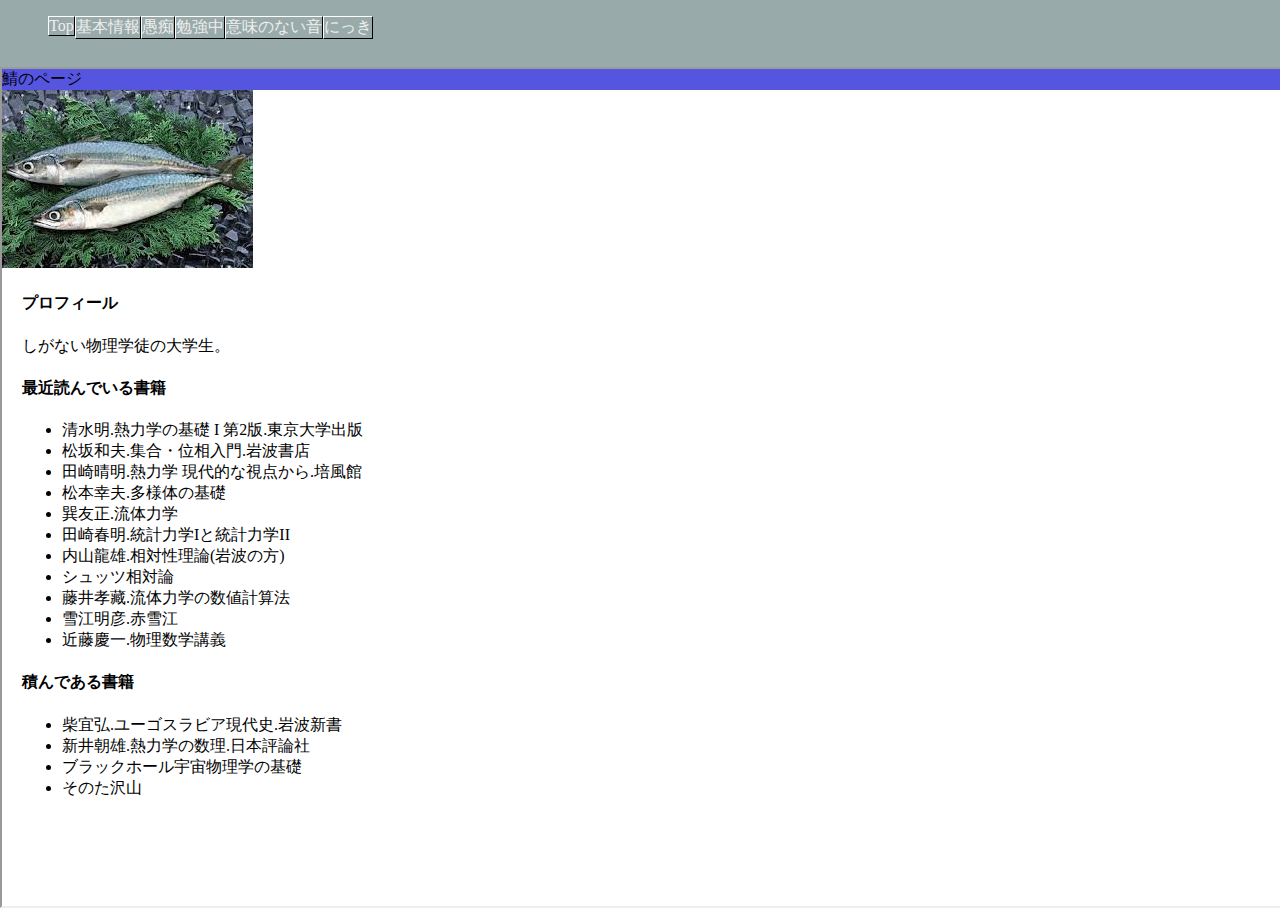
<file: index.html>
<!DOCTYPE html>
<html  lang = "ja">
<head>
	<meta charset = "UTF-8">
	<link rel="stylesheet" href="./css/stylesheet.css">
	<title> 鯖のページ</title>
	<link rel="icon" typa="image/png" href="img/favicon.png" >
</head>

<body class="class_zero_mar" id="id_index">

	<header>
		<iframe class="class_iframe" id = "menu" name="menu" src = "menu.html"  ></iframe>
	</header>

	<div width="90vw">
	<iframe class="class_iframe" id="id_main" name="main" src ="main.html" scrollg = "auto" text-align:right>
	</iframe>
	</div>
	</body>
</html>
</file>
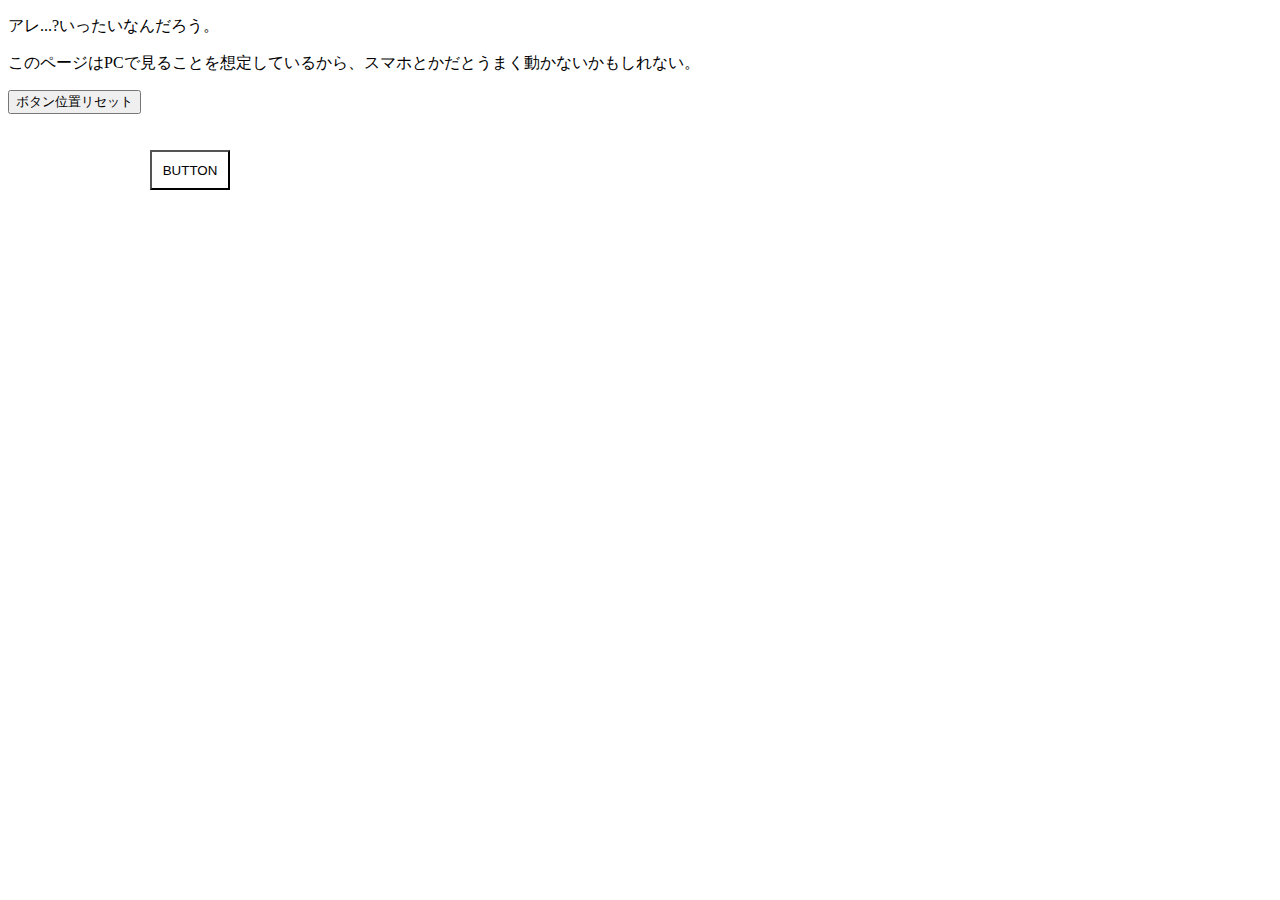
<file: button_runaway.html>
<!DOCTYPE html>

<html lang="ja">
<head>
	<title></title>
	<style type="text/css">
		#id_btn {
			position: absolute;
			/* left: 40px; */
			/* top: 80px; */
			width: 80px;
			height: 40px;
		}
	</style>
	<script src="./js/button_runaway.js" defer></script>
</head>
<body>
<p>アレ...?いったいなんだろう。</p>
<p>このページはPCで見ることを想定しているから、スマホとかだとうまく動かないかもしれない。</p>
<table border="0" id="id_table">
<caption id="id_cap"></caption>
<tr>
	<td>
			<div id="id_div" >
			<input id="id_btn" type="button" value="BUTTON" style="background-color: white; left: 150px; top:150px;">
		</div>
	</td>
</tr>
<tr>
	<div >
		<input id="res_btn" type="button" value="ボタン位置リセット" >
	</div>
</tr>
</table>

</body>
</html>
</file>
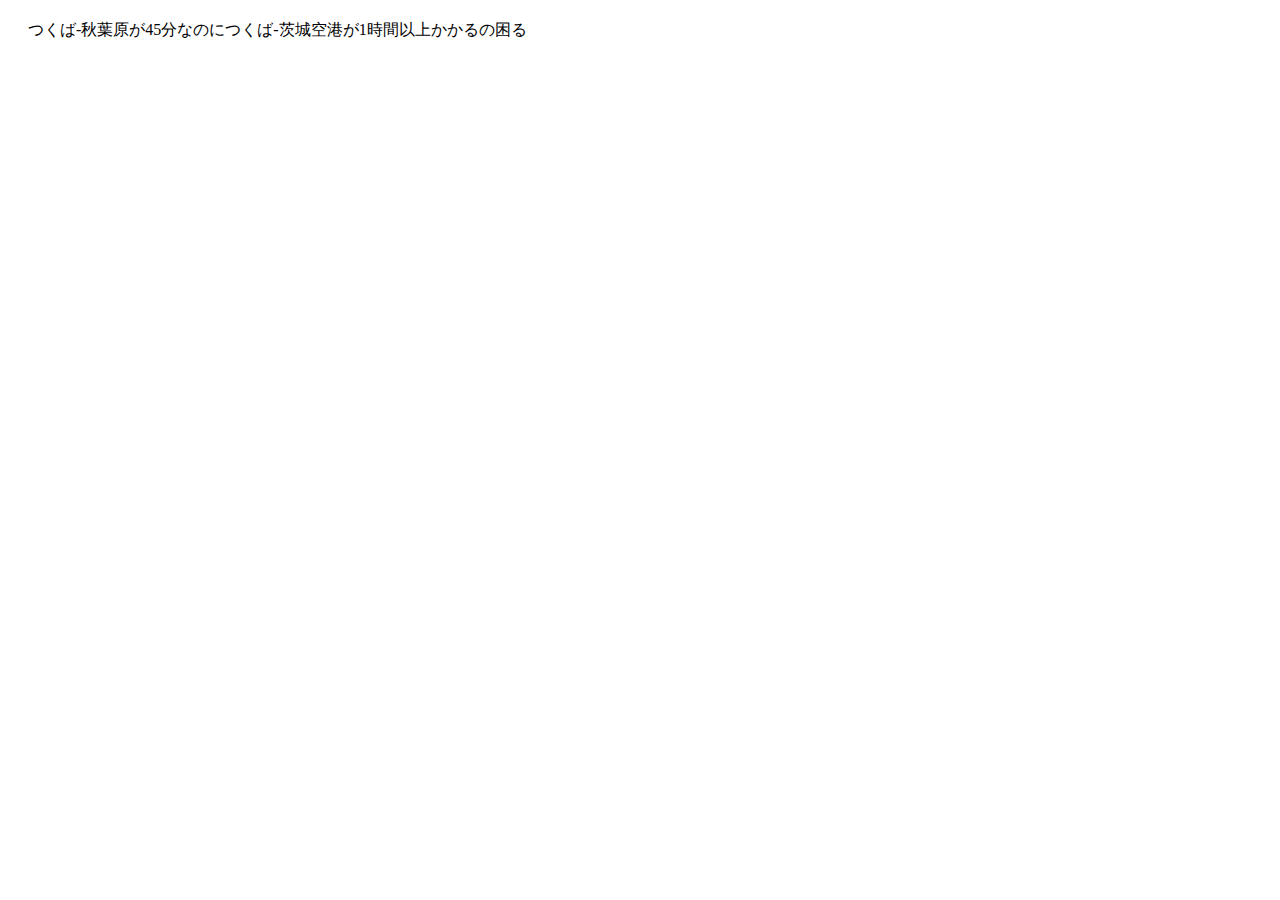
<file: gemecker.html>
<!DOCTYPE html>
<head>
	<link rel="stylesheet" href="./css/stylesheet.css">
</head>
<html lang="ja">
<body class="class_zore_mar">
	<article>
		<p>つくば-秋葉原が45分なのにつくば-茨城空港が1時間以上かかるの困る</p>
	</article>
</body>
</html>
</file>
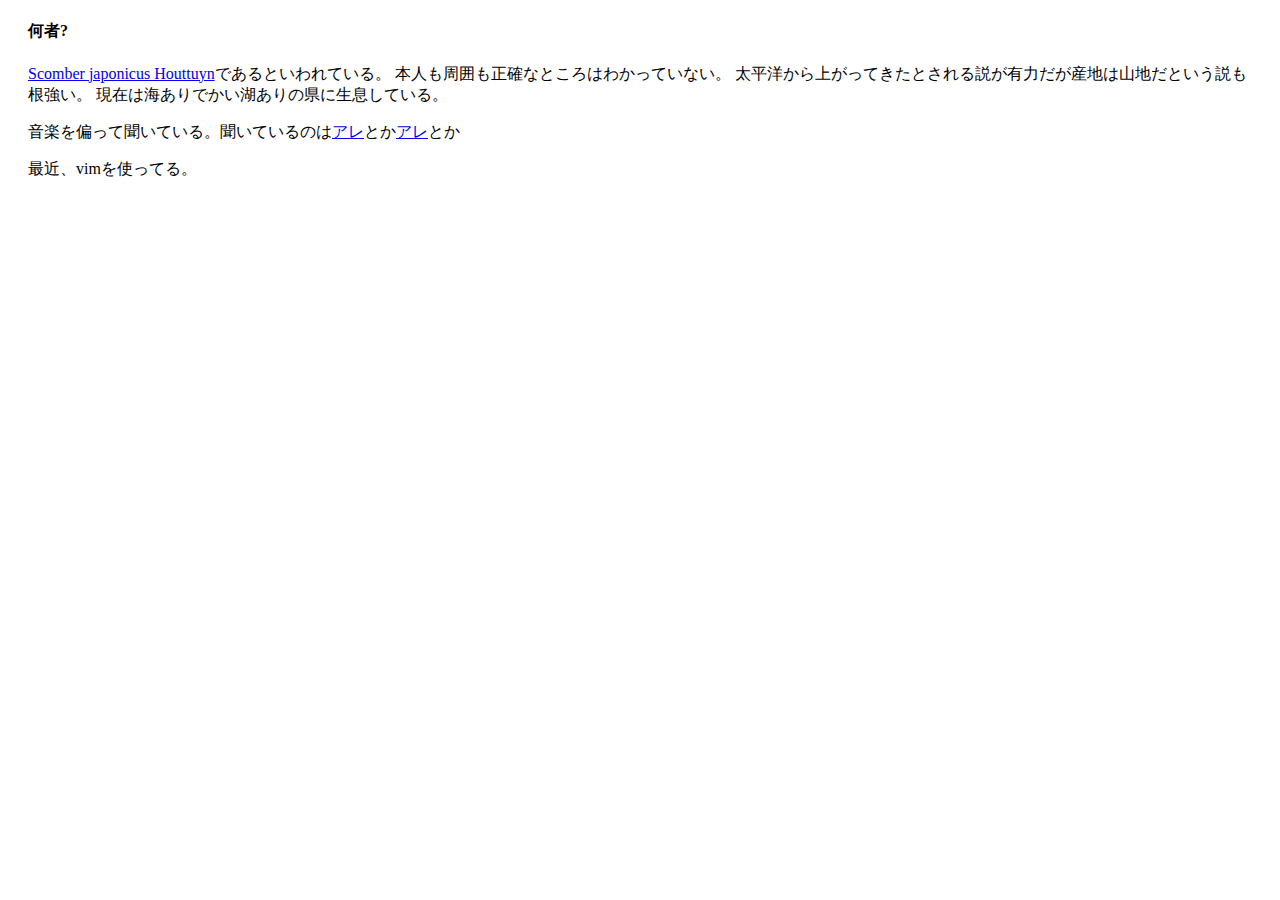
<file: info.html>
<!DOCTYPE html>
<head>
	<html lang=ja>
	<link rel="stylesheet" href="./css/stylesheet.css">
</head>
<body>
	<article>
		<h4>何者?</h4>
		<p><a rel="noopener noreffer" href="https://zukan.com/fish/internal81 " target="_blank">Scomber japonicus Houttuyn</a>であるといわれている。
		本人も周囲も正確なところはわかっていない。
		太平洋から上がってきたとされる説が有力だが産地は山地だという説も根強い。
		現在は海ありでかい湖ありの県に生息している。</p>
			<p>音楽を偏って聞いている。聞いているのは<a href="./button_runaway/button_runaway.html">アレ</a>とか<a href="./button_runaway/button_runaway.html">アレ</a>とか</p>
			<p>最近、vimを使ってる。</p>
	<article>

</body>


</html>
</file>
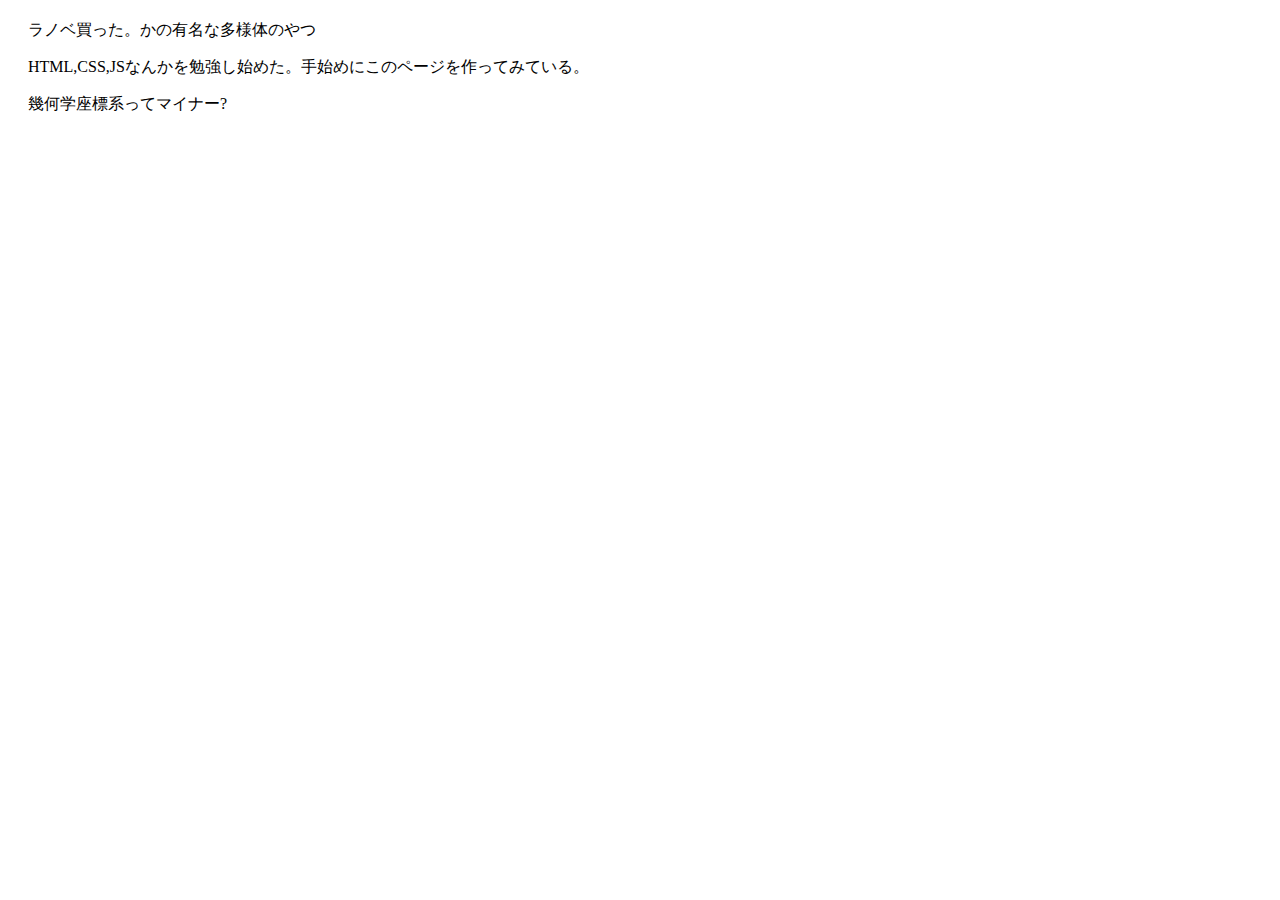
<file: lernen.html>
<!DOCTYPE html>
<head>
	<html lang="ja">
	<link rel="stylesheet" href="./css/stylesheet.css">
</head>
<body>
	<article>
		<p>ラノベ買った。かの有名な多様体のやつ</p>
		<p>HTML,CSS,JSなんかを勉強し始めた。手始めにこのページを作ってみている。</p>
		<p>幾何学座標系ってマイナー?</p>
	</article>
</body>


</html>
</file>
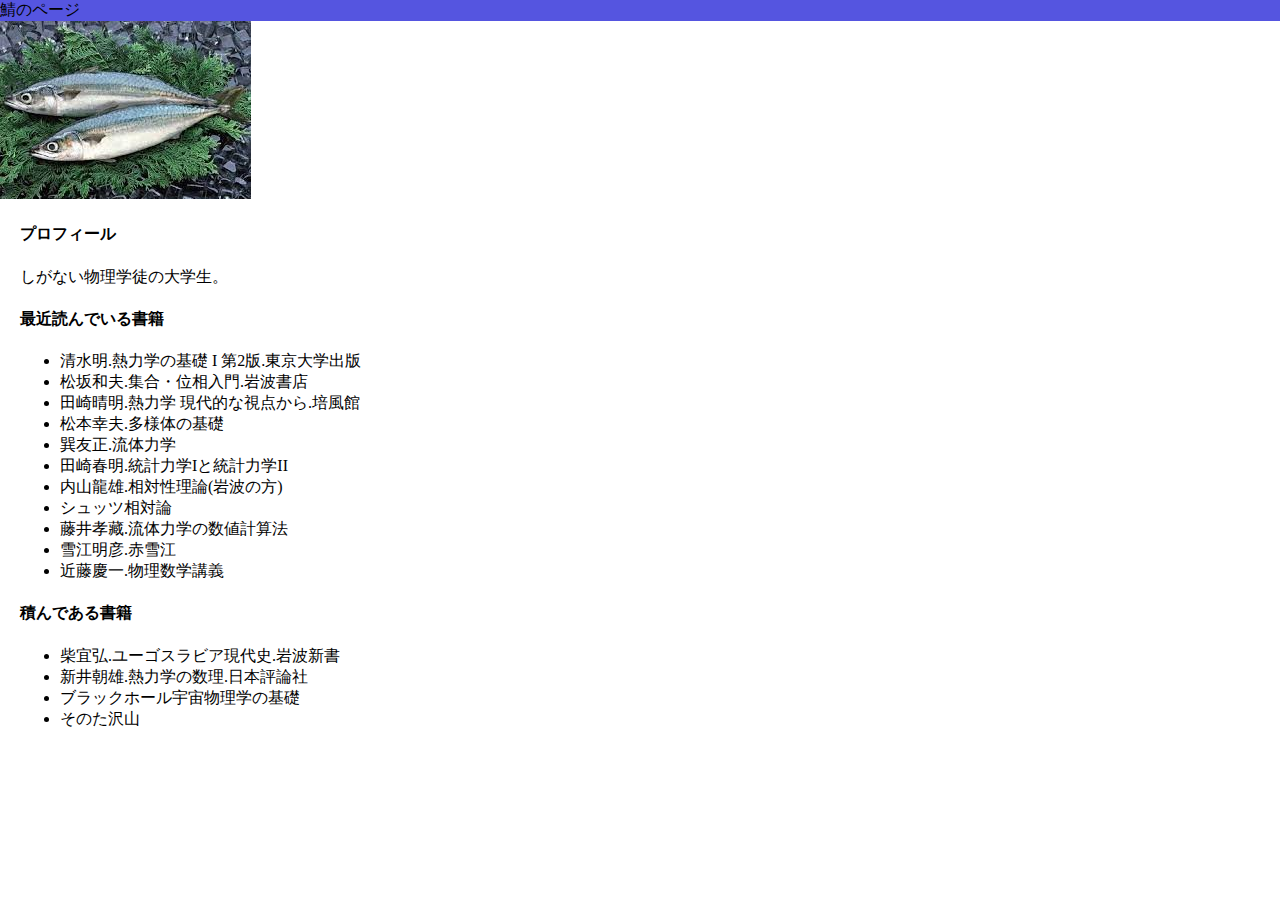
<file: main.html>
<!DOCTYPE html>
<head>
	<html lang="ja">
	<meta charset = "UTF-8">
	<link rel="stylesheet" href="./css/stylesheet.css">
	<style type = "text/css">
		h1{
			background-color: #1133ff;
		}
		header{
		background-color: #5555e0;
		}
	</style>
	<title> 鯖のページ</title>
</head>

<body class="class_zero_mar">
	<header class="class_zero_mar">
		鯖のページ
	</header>
	<a ><img src  = "img/saba.jpg" alt = "自分の画像"></a>
	<br>
	<article>
		<h4>プロフィール</h4>
		<p>しがない物理学徒の大学生。</p>

		<h4>最近読んでいる書籍</h4>
		<ul>
			<li>清水明.熱力学の基礎 I 第2版.東京大学出版</li>
			<li>松坂和夫.集合・位相入門.岩波書店</li>
			<li>田崎晴明.熱力学 現代的な視点から.培風館</li>
			<li>松本幸夫.多様体の基礎 </li>
			<li>巽友正.流体力学 </li>
			<li>田崎春明.統計力学Iと統計力学II </li>
			<li>内山龍雄.相対性理論(岩波の方) </li>
			<li>シュッツ相対論 </li>
			<li>藤井孝藏.流体力学の数値計算法 </li>
			<li>雪江明彦.赤雪江 </li>
			<li>近藤慶一.物理数学講義 </li>
		</ul>
		<h4>積んである書籍</h4>
		<ul>
			<li>柴宜弘.ユーゴスラビア現代史.岩波新書</li>
			<li>新井朝雄.熱力学の数理.日本評論社</li>
			<li>ブラックホール宇宙物理学の基礎 </li>
			<li>そのた沢山 </li>
		</ul>
	<article>
 <br>
</body>
</html>
</file>
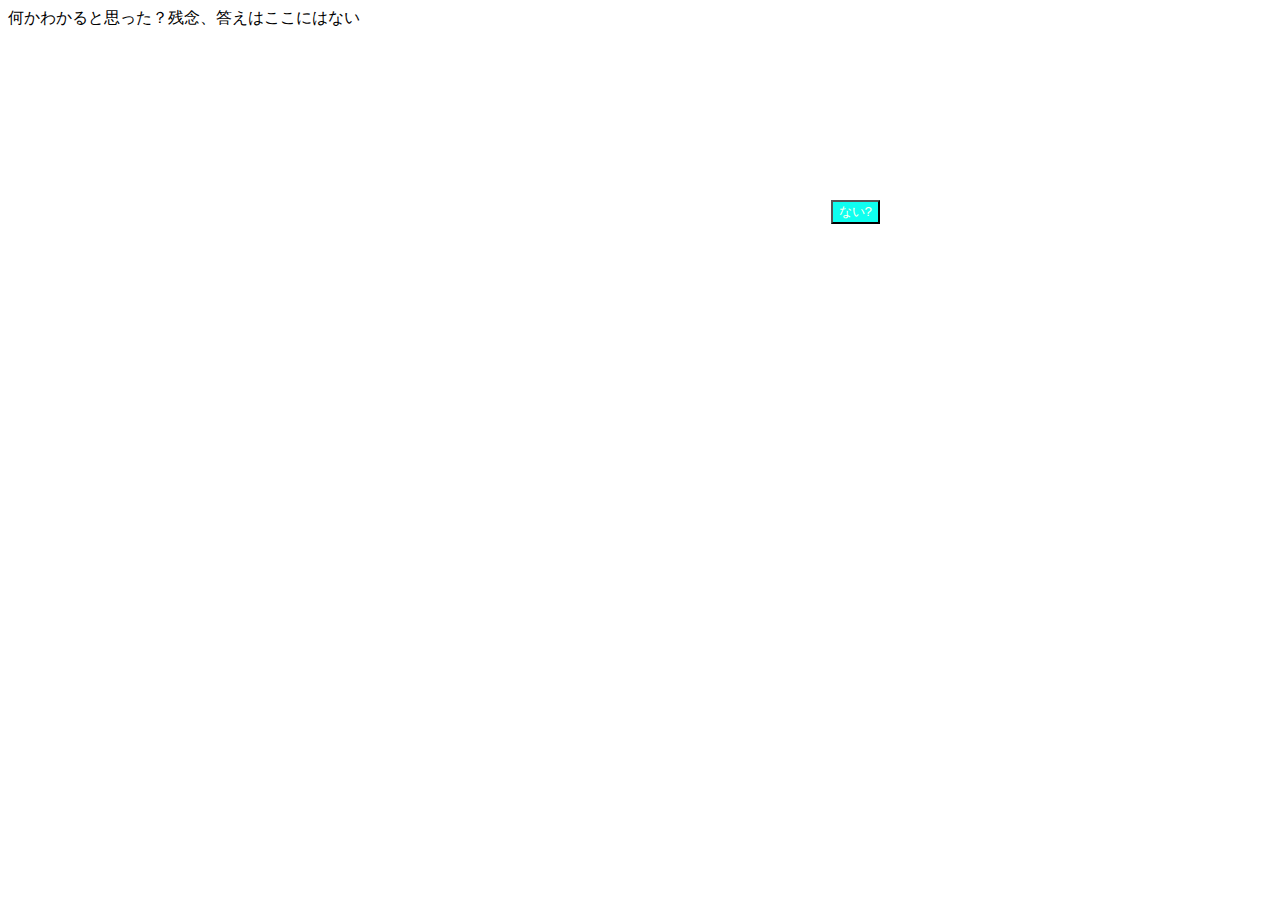
<file: no_info.html>
<!DOCTYPE html>
<html>
    <head>
        <title>アレ...?</title>
        <link rel="stylesheet"  href="stylesheet.css">
    </head>
    <body>
        <input id ="buttonganigeru" type="button" value="ない?" />
        何かわかると思った？残念、答えはここにはない
        <br><br><br><br><br><br><br><br><br>
        <h7 id="himitsu"><!-- おやおや、見つかってしまいました -->平沢進、核P-MODELの無料サンプルは<a id="himitsu" rel="noopener noreffer" target="_blank" href = "https://susumuhirasawa.com/free-music/">ここ</a>から</h7>
    </body>
</html>
</file>
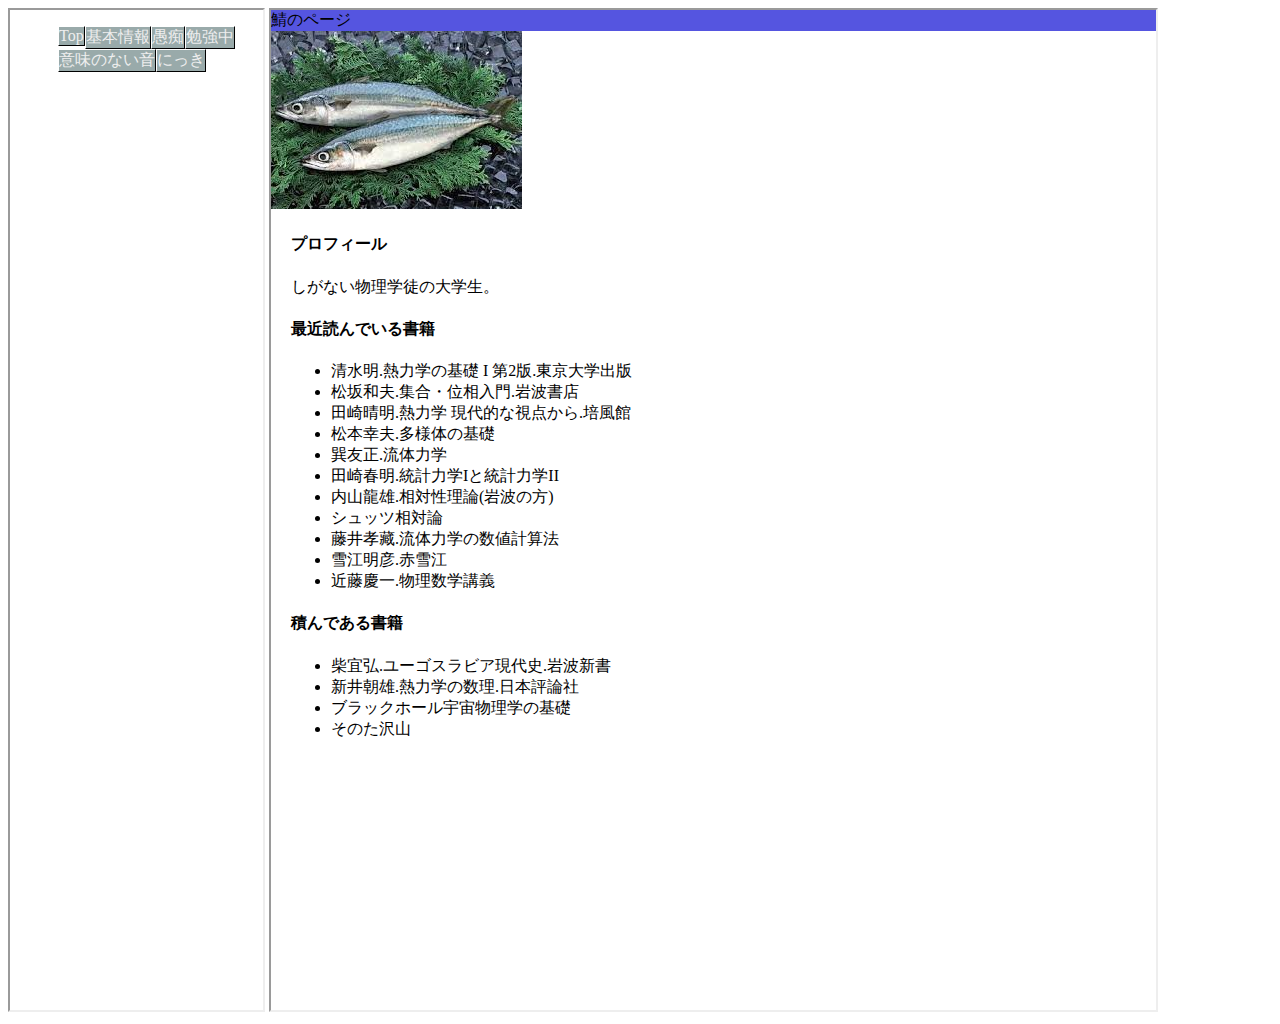
<file: saba_home.html>
<!DOCTYPE html>
<html  lang = "ja">
    <body height = "100%">
       <head>
           <meta charset = "UTF-8">
           <style type = "text/css">
               h1{
                   background-color: #1133ff;
               }
               header{
                   background-color: #5555e0;
               }
           </style>
           <title> 鯖のページ</title>
       </head>
       <div id = "left">
           <iframe id = "menu" name="menu" src = "menu.html" width = "20%" height = "1000"></iframe>
           <iframe name="main" src ="main.html" marginheight = "0" marginwidth = "0" height = "1000" width = "70%"   scrollg = "auto" text-align:right>
           </iframe>
       </div>
    </body>
</html>
</file>
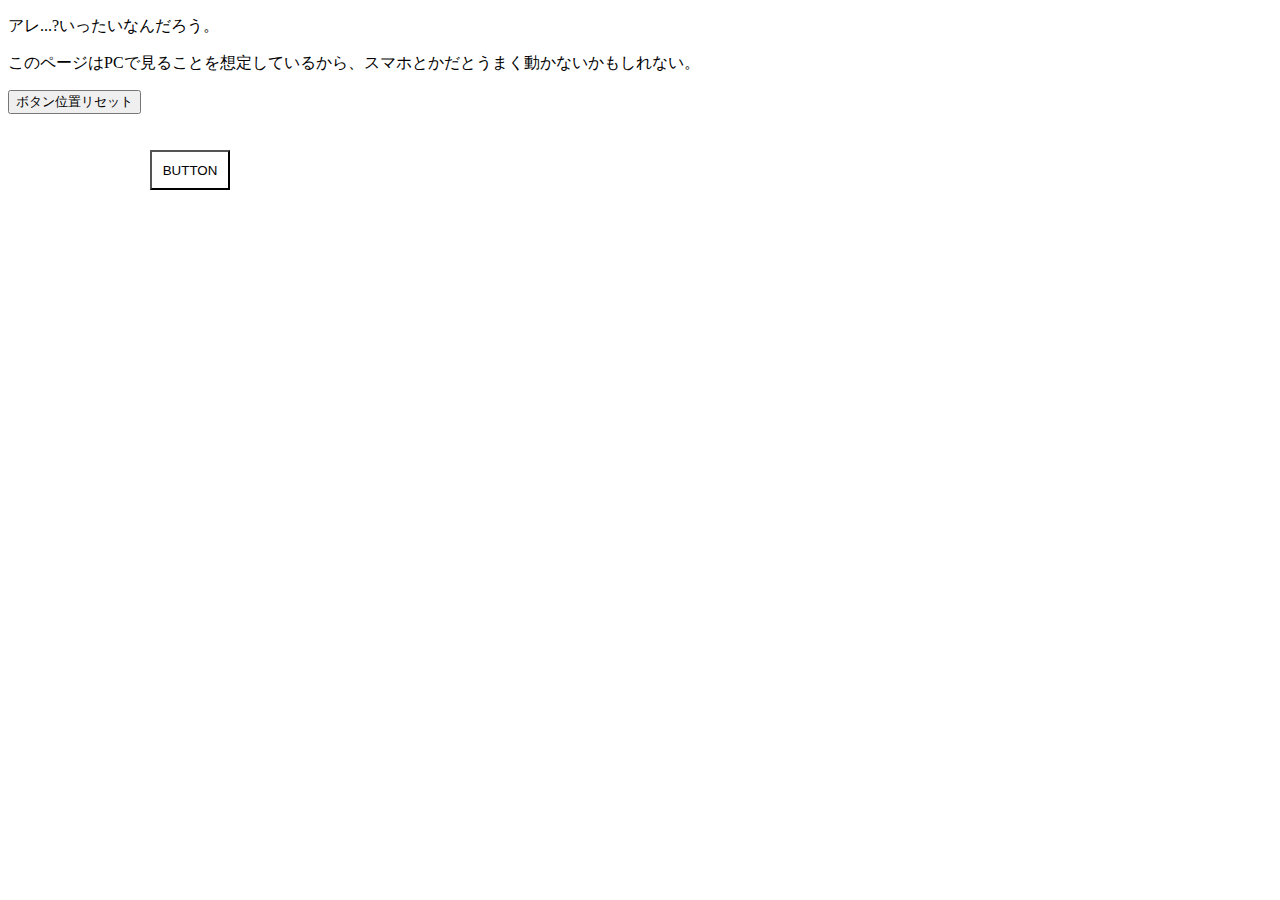
<file: button_runaway/button_runaway.html>
<!DOCTYPE html>

<html lang="ja">
<head>
	<title></title>
	<style type="text/css">
		#id_btn {
			position: absolute;
			/* left: 40px; */
			/* top: 80px; */
			width: 80px;
			height: 40px;
		}
	</style>
	<script src="../js/button_runaway.js" defer></script>
</head>
<body>
<p>アレ...?いったいなんだろう。</p>
<p>このページはPCで見ることを想定しているから、スマホとかだとうまく動かないかもしれない。</p>
<table border="0" id="id_table">
<caption id="id_cap"></caption>
<tr>
	<td>
			<div id="id_div" >
			<input id="id_btn" type="button" value="BUTTON" style="background-color: white; left: 150px; top:150px;">
		</div>
	</td>
</tr>
<tr>
	<div >
		<input id="res_btn" type="button" value="ボタン位置リセット" >
	</div>
</tr>
</table>

</body>
</html>
</file>
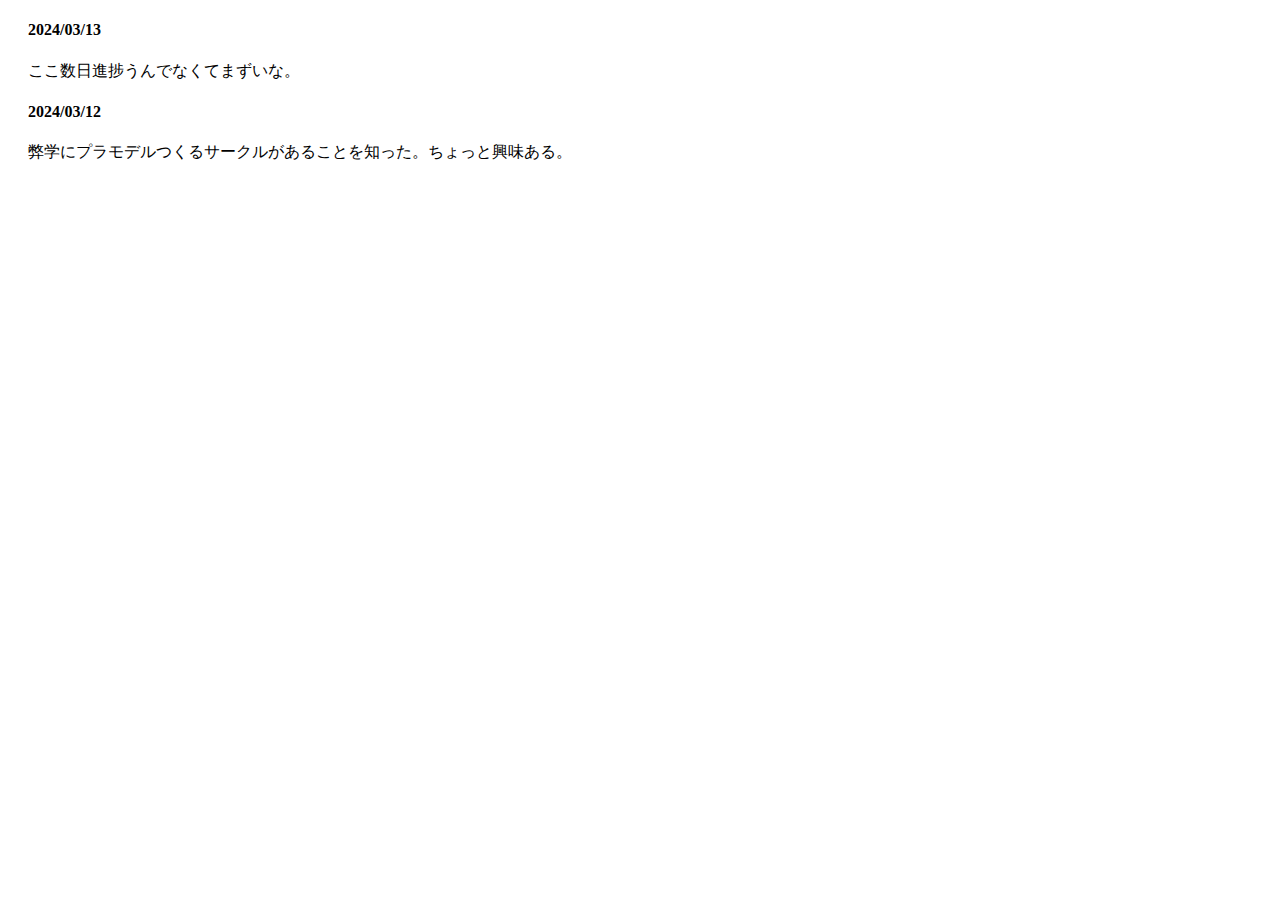
<file: nikki/nikki.html>
<!DOCTYPE html>
<html kang="ja">
<head>
	<title>にっき</title>
	<meta charaset="utf-8">
	<link rel="stylesheet" href="../css/stylesheet.css">
</head>

<body>
	<article>
		<h4>2024/03/13</h4>
		ここ数日進捗うんでなくてまずいな。
		<br>
		<h4>2024/03/12</h4>
		弊学にプラモデルつくるサークルがあることを知った。ちょっと興味ある。
	</article>
</body>
</html>
</file>
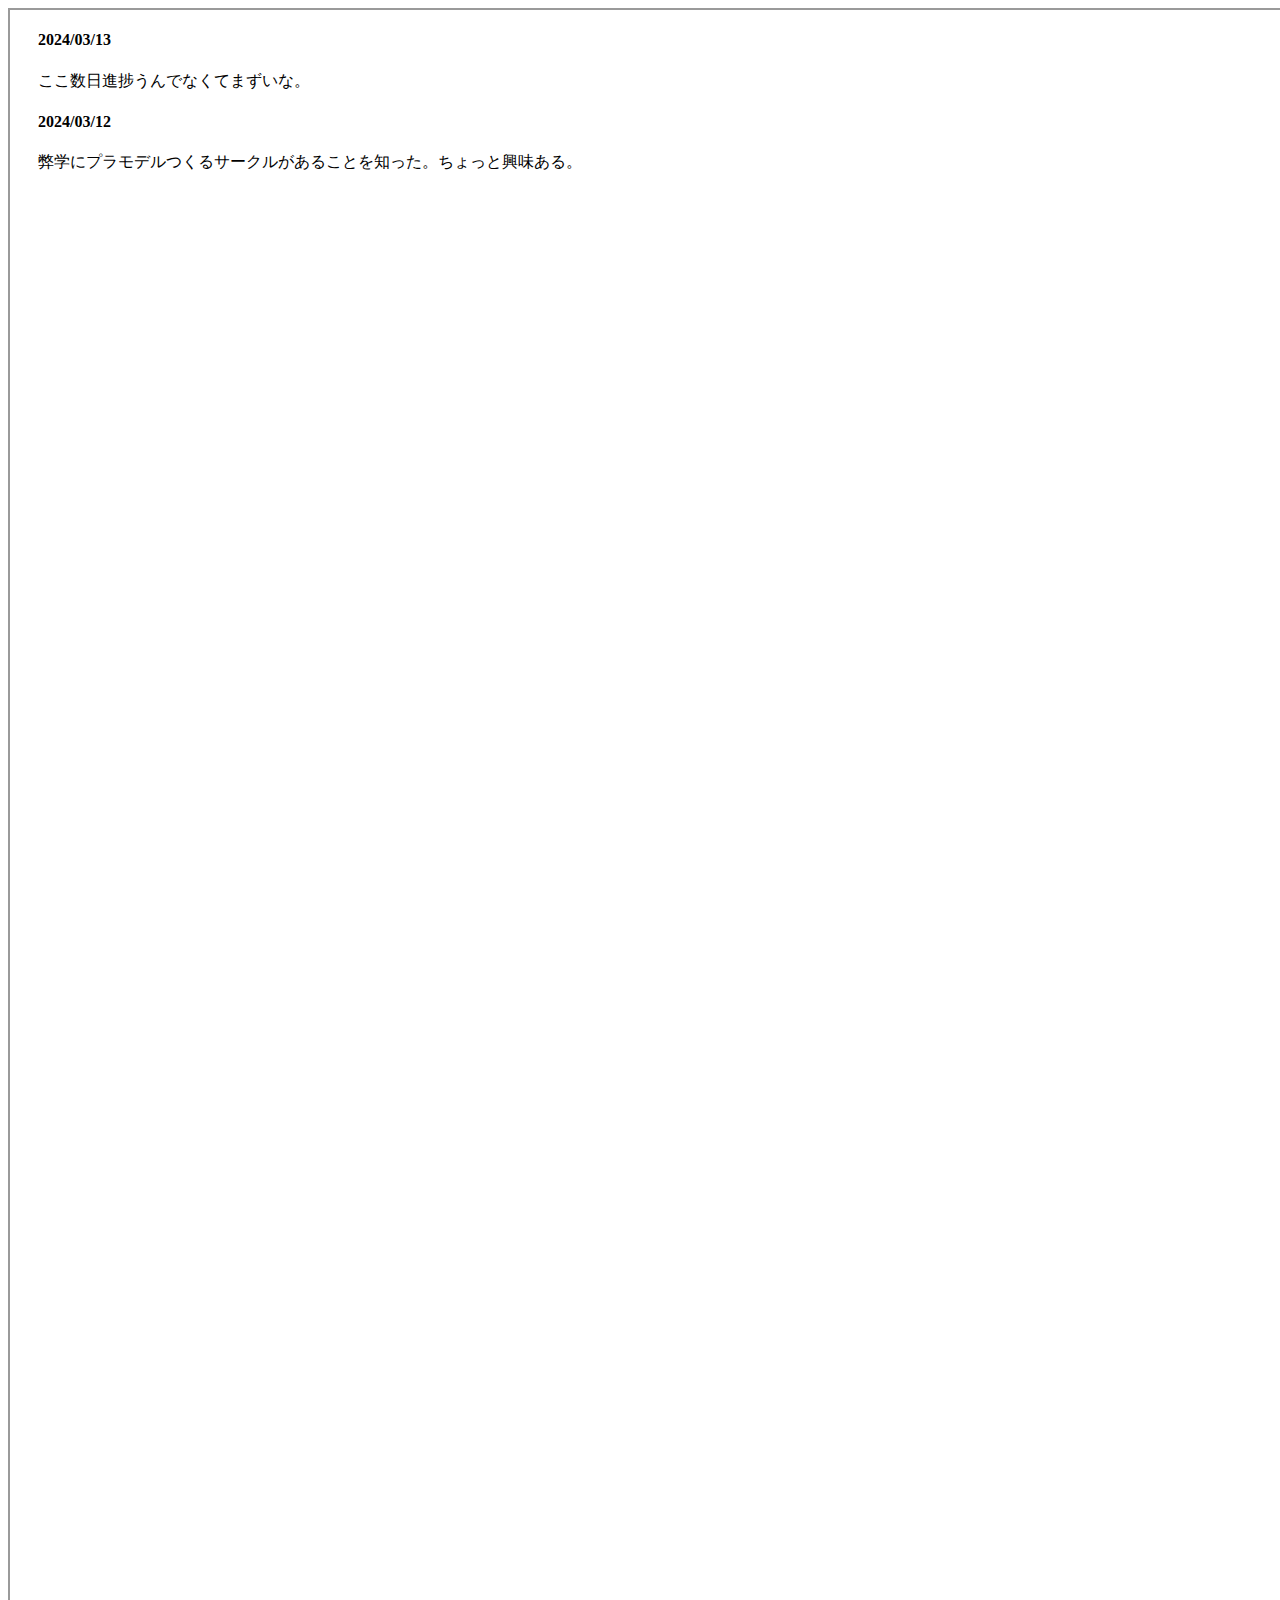
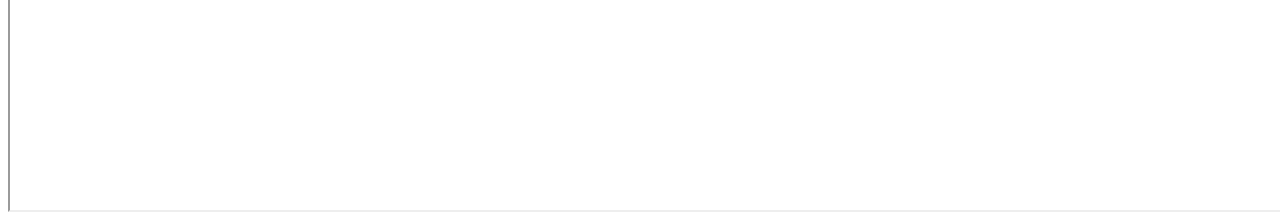
<file: nikki/subpage.html>
<!doctype html>
<head>
	<link  rel="stylesheet" href="../css/stylesheet.css">
</head>

<body id="id_subpage">
<!--	<iframe src="nikki_nav.html"></iframe> --!>
	<iframe src="nikki.html" id="id_nikki"></iframe>

</html>
</file>
<file: css/stylesheet.css>
html{
	width:100vw;
}
#id_index{
	overflow: hidden;
}
.class_iframe{
	width: 100%;
}
.class_zero_mar{
	margin:0px;
}
#buttonganigeru{
    color:#ffffef;
    background-color: #0fffef;
    position:absolute;
    top:200px;
    right: 400px;
}

#buttonganigeru:hover{
    color:#f0000f;
    background-color: #000000;
    top:260px;
    right: 380px;
}

#himitsu{
    color :#ffffff;
    cursor:default;
}
#himitsu:hover{
    color :#ffffff;
    cursor:default;
}

header{
	background-color: #99aaaa;
	margin: 0px;
	border:0px;
	padding: 0px;
}
#id_main{
	height:93vh;
	margin:0px;
	padding:0px;
	
}
#menu{
	width:100vw;
	height:7vh;
	margin: 0px;
	border:0px;
	padding: 0px;
}
nav ul li{
	display: inline;
	float: left;
	background-color: #99aaaa;
	list-style-type: none;
	border-top: 1px solid #ffffff;
	border-left:1px solid #ffffff;
	border-bottom: 1px solid #000000;
	border-right: 1px solid #000000;

}
nav ul li:hover{
	background-color: #889999;

}
nav ul li:active{
	background-color: #778888;
	border-top: 1px solid #000000;
	border-left:1px solid #000000;
	border-bottom: 1px solid #ffffff;
	border-right: 1px solid #ffffff;

}
nav ul li a{
	color: #eeeeee;
	-webkit-user-drag: none;
	text-decoration: none;
}
nav ul li a:active{
	color: #000000;
}
nav ul{
	background-color: #ff00ff;
}
nav{
	margin: 0px;
	border:0px;
	padding: 0px;
}
article{
	margin: 20px;
}

#id_nikki{
	width: 100%;
	height:200%;
}
#id_subpage{
	height: 100vh;
	width: 100vw;
}
</file>
<file: stylesheet.css>
#buttonganigeru{
    color:#ffffef;
    background-color: #0fffef;
    position:absolute;
    top:200px;
    right: 400px;
}

#buttonganigeru:hover{
    color:#f0000f;
    background-color: #000000;
    top:260px;
    right: 380px;
}

#himitsu{
    color :#ffffff;
    cursor:default;
}
#himitsu:hover{
    color :#ffffff;
    cursor:default;
}

header{
	background-color: #99aaaa;
	margin: 0px;
	border:0px;
	padding: 0px;
}
#menu{
	width:100%;
	height:50px;
	margin: 0px;
	border:0px;
	padding: 0px;
}
nav ul li{
	display: inline;
	float: left;
	background-color: #99aaaa;
	list-style-type: none;
	border-top: 1px solid #ffffff;
	border-left:1px solid #ffffff;
	border-bottom: 1px solid #000000;
	border-right: 1px solid #000000;

}
nav ul li:hover{
	background-color: #889999;

}
nav ul li:active{
	background-color: #778888;
	border-top: 1px solid #000000;
	border-left:1px solid #000000;
	border-bottom: 1px solid #ffffff;
	border-right: 1px solid #ffffff;

}
nav ul li a{
	color: #eeeeee;
	-webkit-user-drag: none;
	text-decoration: none;
}
nav ul li a:active{
	color: #000000;
}
nav ul{
	background-color: #ff00ff;
}
nav{
	margin: 0px;
	border:0px;
	padding: 0px;
}
</file>
